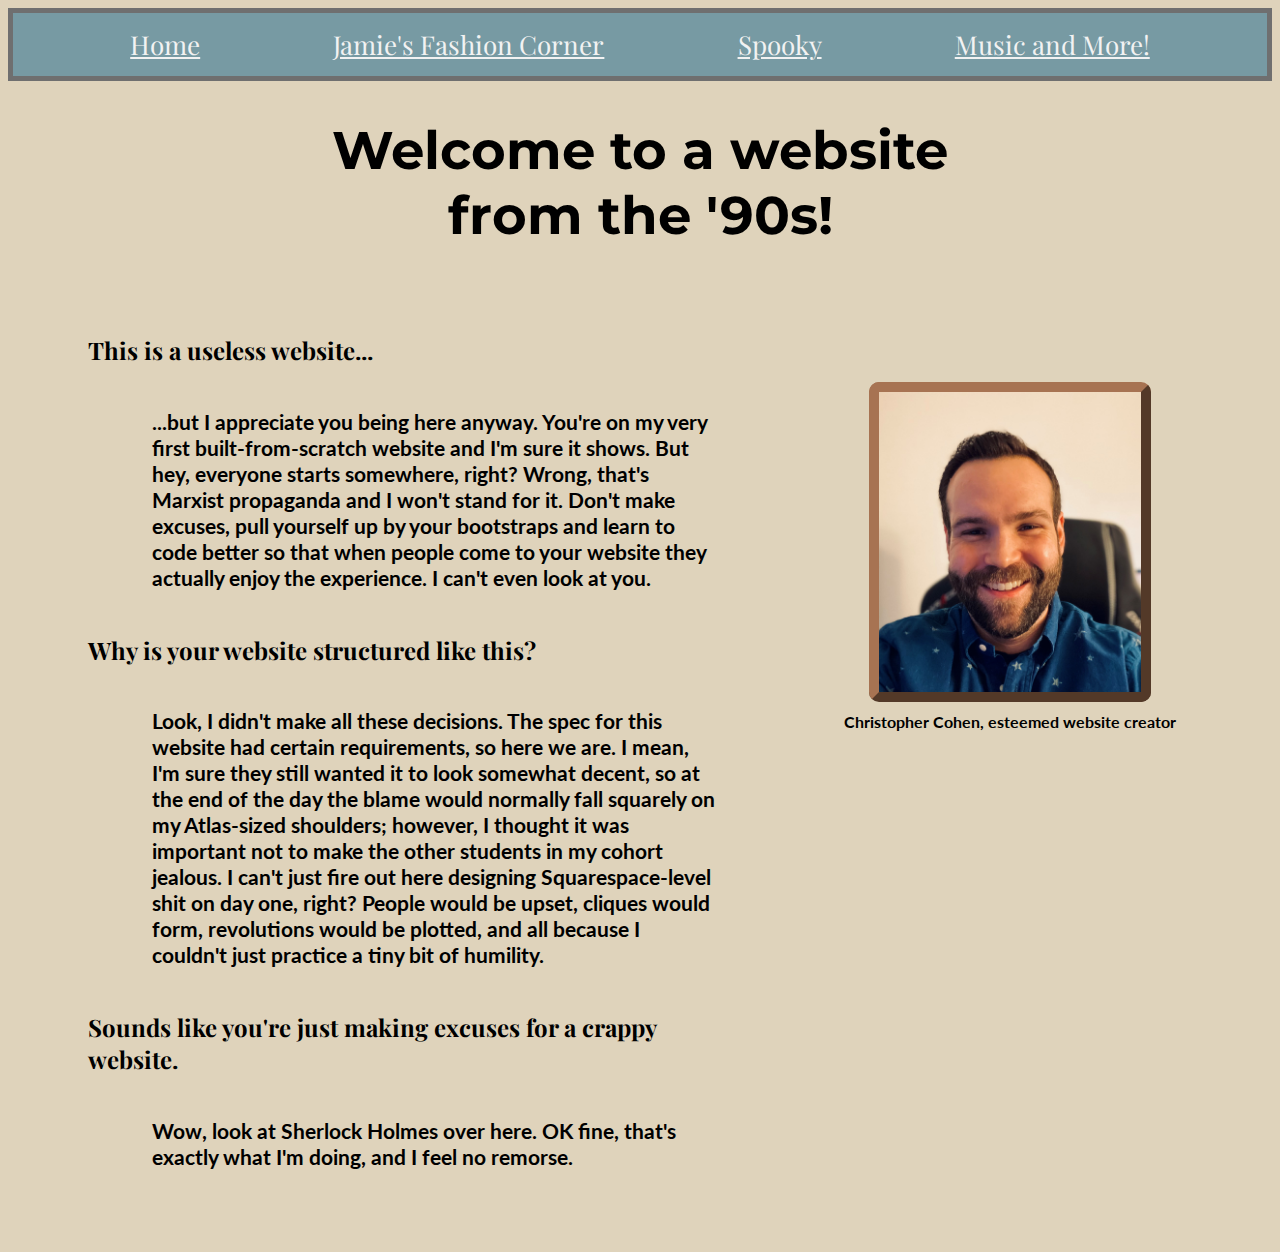
<file: index.html>
<!DOCTYPE html>
<html lang="en">

<head>
    <meta charset="UTF-8">
    <meta http-equiv="X-UA-Compatible" content="IE=edge">
    <meta name="viewport" content="width=device-width, initial-scale=1.0">
    <link rel="stylesheet" href="styles.css">
    <link rel="preconnect" href="https://fonts.googleapis.com">
    <link rel="preconnect" href="https://fonts.gstatic.com" crossorigin>
    <link
        href="https://fonts.googleapis.com/css2?family=Lato:wght@100&family=Montserrat:wght@600&family=Playfair+Display:ital@1&display=swap"
        rel="stylesheet">
    <title>Home</title>
</head>

<body>

    <header>
        <nav>
            <div>
                <a href="index.html">Home</a>
            </div>
            <div>
                <a href="jamie.html">Jamie's Fashion Corner</a>
            </div>
            <div>
                <a href="spooky.html">Spooky</a>
            </div>
            <div>
                <a href="music.html">Music and More!</a>
            </div>
        </nav>

        <h1>Welcome to a website <br>from the '90s!</h1>

    </header>

    <div class="home_body">
        <div class="text">
            <h2>This is a useless website...</h2>
            <p>
                ...but I appreciate you being here anyway. You're on my very first built-from-scratch website and I'm
                sure it shows. But hey, everyone starts somewhere, right? Wrong, that's Marxist propaganda and I won't
                stand for it. Don't make excuses, pull yourself up by your bootstraps and learn to code better so that
                when people come to your website they actually enjoy the experience. I can't even look at you.
            </p>
            <h2>Why is your website structured like this?</h2>
            <p>
                Look, I didn't make all these decisions. The spec for this website had certain requirements,
                so here we are. I mean, I'm sure they still wanted it to look somewhat decent, so at the end of the day
                the blame would normally fall squarely on my Atlas-sized shoulders; however, I thought it was important
                not to make the other students in my cohort jealous. I can't just fire out here designing
                Squarespace-level
                shit on day one, right? People would be upset, cliques would form, revolutions would be plotted, and all
                because I couldn't just practice a tiny bit of humility.
            </p>
            <h2>Sounds like you're just making excuses for a crappy website.</h2>
            <p>
                Wow, look at Sherlock Holmes over here. OK fine, that's exactly what I'm doing, and I feel no remorse.

            </p>
        </div>

        <div class="headshot">
            <img id="christopher" alt="image of me" src="images/christopher/christopher.jpg">
            <span id="frame_text">
                Christopher Cohen, esteemed website creator
            </span>
        </div>
    </div>

</body>

</html>
</file>
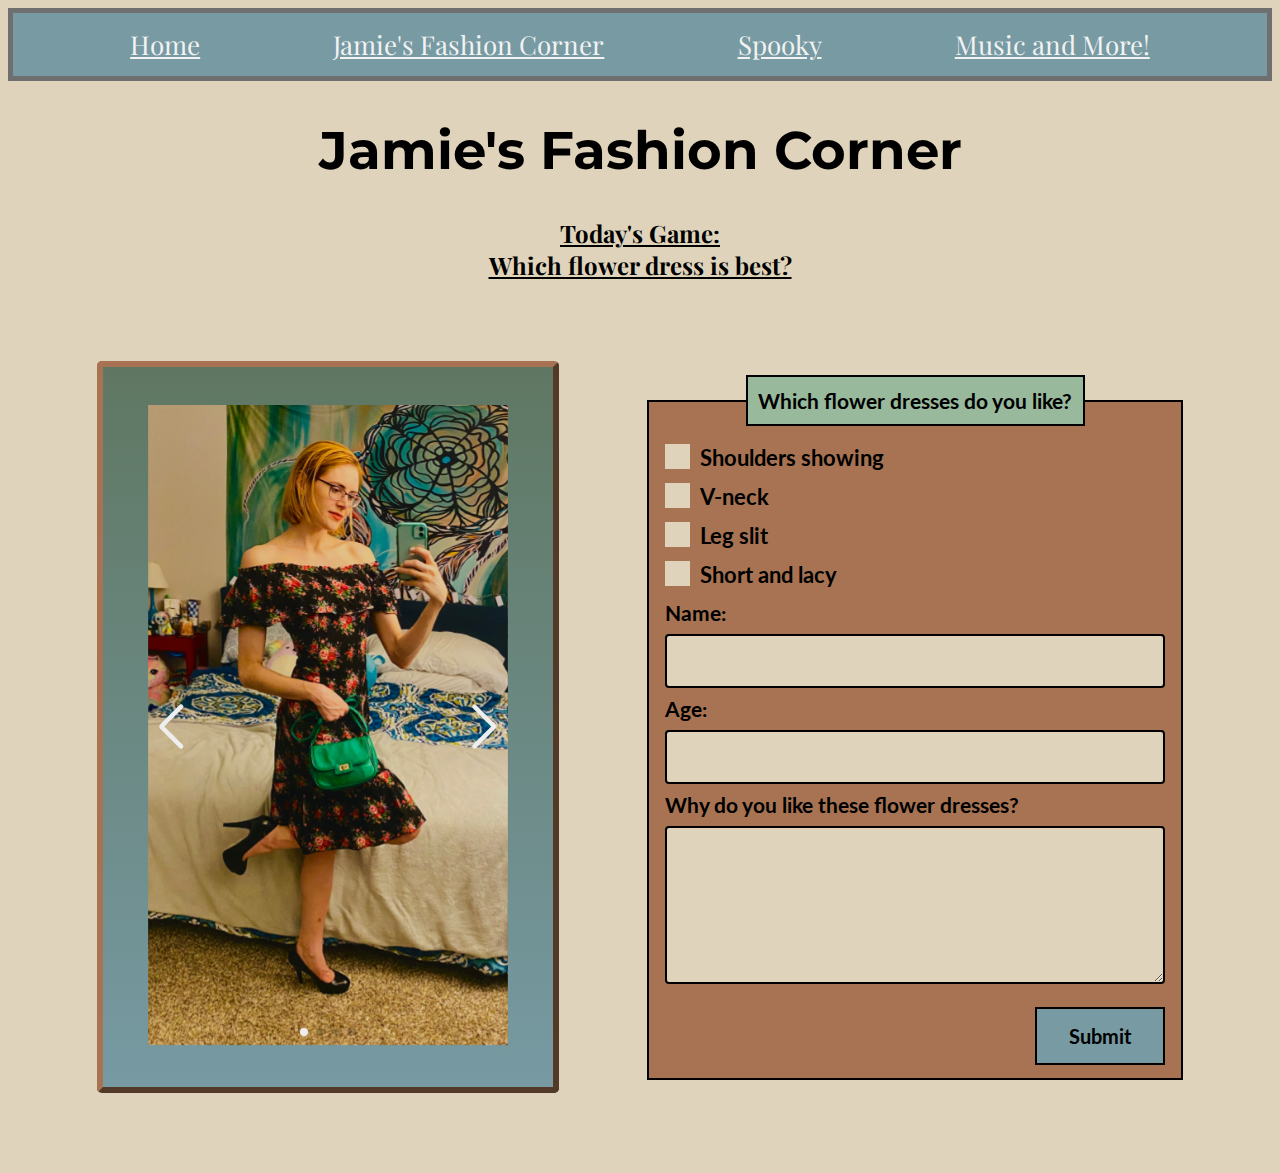
<file: jamie.html>
<!DOCTYPE html>
<html lang="en">

<head>
    <meta charset="UTF-8">
    <meta http-equiv="X-UA-Compatible" content="IE=edge">
    <meta name="viewport" content="width=device-width, initial-scale=1.0">
    <link rel="stylesheet" href="styles.css">
    <link rel="stylesheet" href="https://unpkg.com/swiper@8/swiper-bundle.min.css">
    <link rel="preconnect" href="https://fonts.googleapis.com">
    <link rel="preconnect" href="https://fonts.gstatic.com" crossorigin>
    <link
        href="https://fonts.googleapis.com/css2?family=Lato:wght@100&family=Montserrat:wght@600&family=Playfair+Display:ital@1&display=swap"
        rel="stylesheet">
    <title>Jamie's Fashion Corner</title>
</head>

<body>

    <header>
        <nav>
            <div>
                <a href="index.html">Home</a>
            </div>
            <div>
                <a href="jamie.html">Jamie's Fashion Corner</a>
            </div>
            <div>
                <a href="spooky.html">Spooky</a>
            </div>
            <div>
                <a href="music.html">Music and More!</a>
            </div>
        </nav>

        <h1>Jamie's Fashion Corner</h1>

        <h2 class="subtitle">Today's Game:</br> Which flower dress is best?</h2>

    </header>

    <div class="jamie_body">

        <div class="container">

            <div class="swiper">

                <div class="swiper-wrapper">
                    <div class="swiper-slide"><img src="images/jamie/IMG_1790.jpg" alt="shoulders showing"></div>
                    <div class="swiper-slide"><img src="images/jamie/IMG_1744.jpg" alt="legs showing"></div>
                    <div class="swiper-slide"><img src="images/jamie/IMG_1820.jpg" alt="leg slit"></div>
                    <div class="swiper-slide"><img src="images/jamie/IMG_1861.jpg" alt="short and sexy"></div>
                </div>

                <div class="swiper-pagination"></div>

                <div class="swiper-button-prev"></div>
                <div class="swiper-button-next"></div>

            </div>
        </div>

        <form method="post">
            <fieldset>
                <legend>Which flower dresses do you like?</legend>

                <div>
                    <label for="shoulders" class="checkbox_label">Shoulders showing
                        <input type="checkbox" id="shoulders" name="dresses">
                        <span class="checkmark"></span>
                    </label>

                    <label for="vneck" class="checkbox_label">V-neck
                        <input type="checkbox" id="vneck" name="dresses">
                        <span class="checkmark"></span>
                    </label>

                    <label for="legslit" class="checkbox_label">Leg slit
                        <input type="checkbox" id="legslit" name="dresses">
                        <span class="checkmark"></span>
                    </label>

                    <label for="shortdress" class="checkbox_label">Short and lacy
                        <input type="checkbox" id="shortdress" name="dresses">
                        <span class="checkmark"></span>
                    </label>
                </div>

                <div>
                    <label for="name">Name: </label>
                    <input type="text" id="name" name="name">
                </div>

                <div>
                    <label for="age">Age: </label>
                    <input type="number" id="age" name="age">
                </div>

                <div>
                    <label for="why">Why do you like these flower dresses?</label>
                    <textarea id="why" name="why" rows="5" cols="33"></textarea>
                </div>

                <div>
                    <button type="submit">Submit</button>
                </div>

            </fieldset>
        </form>
    </div>

    <script src="https://unpkg.com/swiper@8/swiper-bundle.min.js"></script>

    <script>
        const swiper = new Swiper('.swiper', {

            loop: true,

            pagination: {
                el: '.swiper-pagination',
                clickable: true,
            },

            navigation: {
                nextEl: '.swiper-button-next',
                prevEl: '.swiper-button-prev',
            },
        });
    </script>
</body>

</html>
</file>
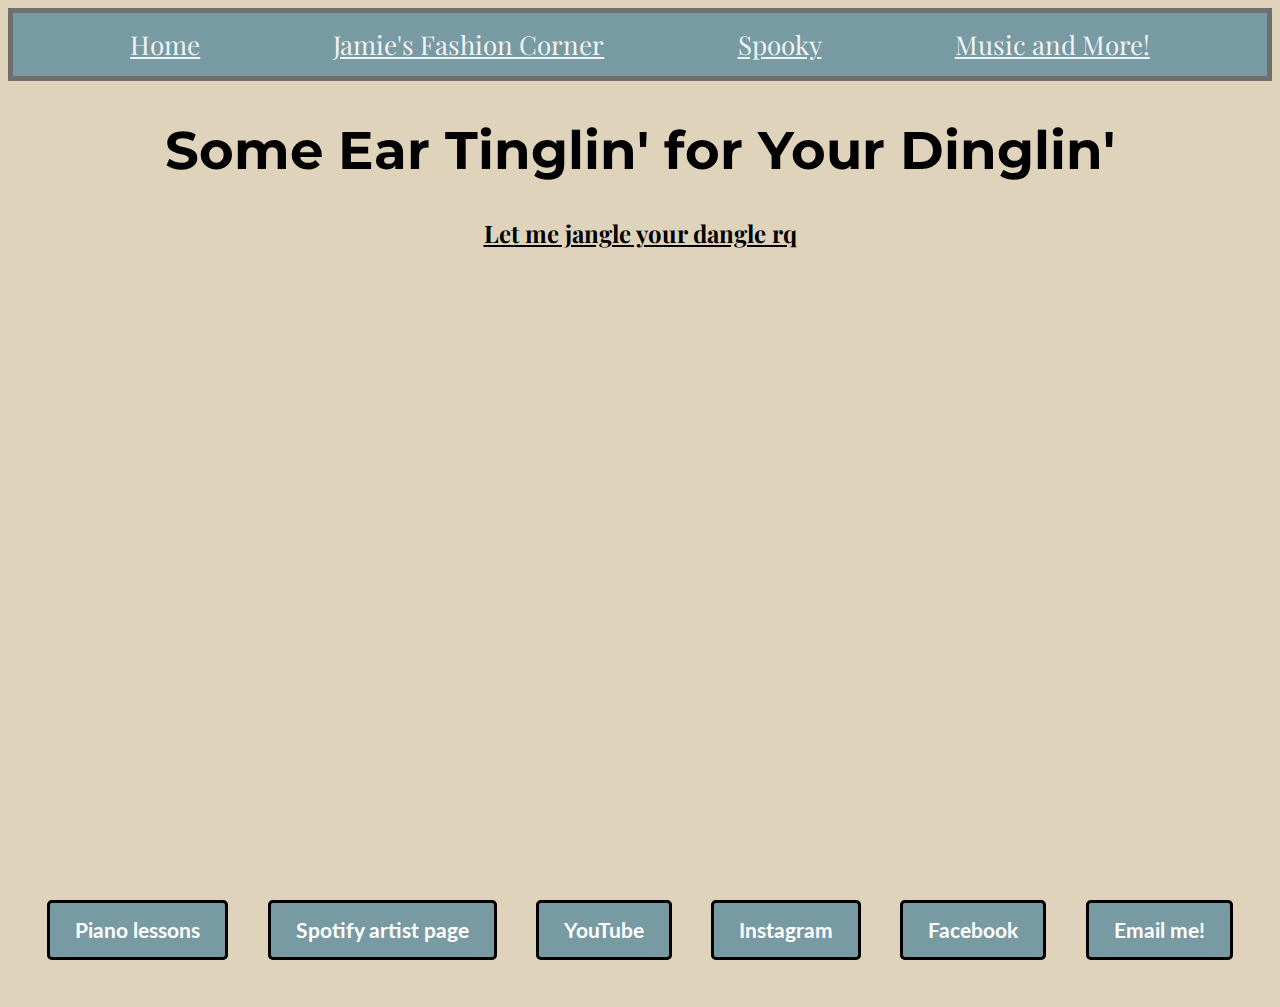
<file: music.html>
<!DOCTYPE html>
<html lang="en">

<head>
    <meta charset="UTF-8">
    <meta http-equiv="X-UA-Compatible" content="IE=edge">
    <meta name="viewport" content="width=device-width, initial-scale=1.0">
    <link rel="stylesheet" href="styles.css">
    <link rel="preconnect" href="https://fonts.googleapis.com">
    <link rel="preconnect" href="https://fonts.gstatic.com" crossorigin>
    <link
        href="https://fonts.googleapis.com/css2?family=Lato:wght@100&family=Montserrat:wght@600&family=Playfair+Display:ital@1&display=swap"
        rel="stylesheet">
    <title>Music and More!</title>
</head>

<body>

    <header>
        <nav>
            <div>
                <a href="index.html">Home</a>
            </div>
            <div>
                <a href="jamie.html">Jamie's Fashion Corner</a>
            </div>
            <div>
                <a href="spooky.html">Spooky</a>
            </div>
            <div>
                <a href="music.html">Music and More!</a>
            </div>
        </nav>

        <h1>Some Ear Tinglin' for Your Dinglin'</h1>

        <h2 class="subtitle">Let me jangle your dangle rq</h2>

    </header>

    <div class="spotify_embeds">
        <iframe class="player" style="border-radius:12px"
            src="https://open.spotify.com/embed/track/4K9zIhMslllnnyt3xOFvos?utm_source=generator&theme=0"
            frameBorder="0" allowfullscreen=""
            allow="autoplay; clipboard-write; encrypted-media; fullscreen; picture-in-picture"></iframe>

        <iframe class="player" style="border-radius:12px"
            src="https://open.spotify.com/embed/track/57URX1sijAdWg5nI6ZifP4?utm_source=generator&theme=0"
            frameBorder="0" allowfullscreen=""
            allow="autoplay; clipboard-write; encrypted-media; fullscreen; picture-in-picture"></iframe>
    </div>

    <div class="spotify_embeds">
        <iframe class="player" style="border-radius:12px"
            src="https://open.spotify.com/embed/track/1gK3Gst6NlcazxxcIYObzU?utm_source=generator&theme=0"
            frameBorder="0" allowfullscreen=""
            allow="autoplay; clipboard-write; encrypted-media; fullscreen; picture-in-picture"></iframe>

        <iframe class="player" style="border-radius:12px"
            src="https://open.spotify.com/embed/track/4urra2R0c6sM9KRDDNhuOj?utm_source=generator&theme=0"
            frameBorder="0" allowfullscreen=""
            allow="autoplay; clipboard-write; encrypted-media; fullscreen; picture-in-picture"></iframe>
    </div>

    <ul>
        <li><a href="https://www.pianomancan.com" target="blank">Piano lessons</a></li>
        <li><a href="https://open.spotify.com/artist/5geY86ww9VzZY3KocqkS8Q" target="blank">Spotify artist page</a></li>
        <li><a href="https://www.youtube.com/channel/UCKAxRbOQe5utc8FPLsJZ1tw" target="blank">YouTube</a></li>
        <li><a href="https://www.instagram.com/pianomancan/" target="blank">Instagram</a></li>
        <li><a href="https://www.facebook.com/christopher.cohen.9/" target="blank">Facebook</a></li>
        <li><a href="mailto:ender9889@gmail.com" target="blank">Email me!</a></li>
    </ul>

</body>

</html>
</file>
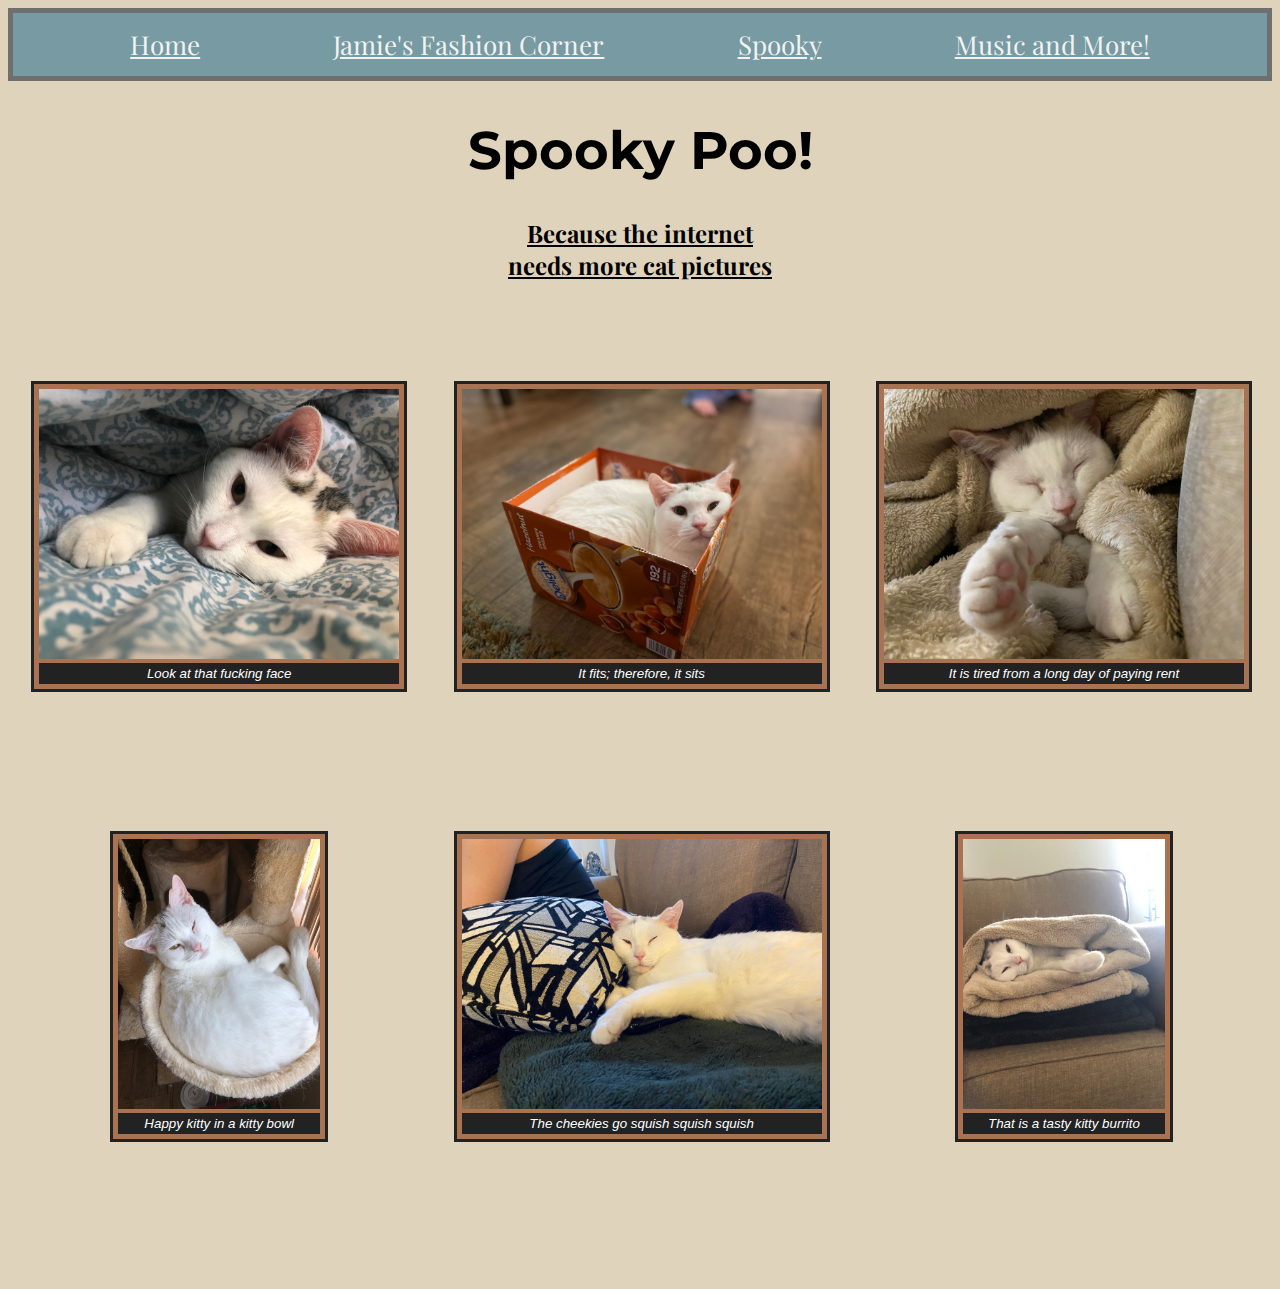
<file: spooky.html>
<!DOCTYPE html>
<html lang="en">

<head>
    <meta charset="UTF-8">
    <meta http-equiv="X-UA-Compatible" content="IE=edge">
    <meta name="viewport" content="width=device-width, initial-scale=1.0">
    <link rel="stylesheet" href="styles.css">
    <link rel="preconnect" href="https://fonts.googleapis.com">
    <link rel="preconnect" href="https://fonts.gstatic.com" crossorigin>
    <link
        href="https://fonts.googleapis.com/css2?family=Lato:wght@100&family=Montserrat:wght@600&family=Playfair+Display:ital@1&display=swap"
        rel="stylesheet">
    <title>Spooky Poo!</title>
</head>

<body>

    <header>
        <nav>
            <div>
                <a href="index.html">Home</a>
            </div>
            <div>
                <a href="jamie.html">Jamie's Fashion Corner</a>
            </div>
            <div>
                <a href="spooky.html">Spooky</a>
            </div>
            <div>
                <a href="music.html">Music and More!</a>
            </div>
        </nav>

        <h1>Spooky Poo!</h1>

        <h2 class="subtitle">Because the internet <br>needs more cat pictures</h2>

    </header>

    <div class="spooky_img_container">

        <div>
            <figure class="spooky_imgs">
                <a href="images/spooky/IMG_5850.jpg" target="_blank">
                    <img class="spooky" src="images/spooky/IMG_5850.jpg" alt="">
                </a>
                <figcaption>Look at that fucking face</figcaption>
            </figure>
        </div>

        <div>
            <figure class="spooky_imgs">
                <a href="images/spooky/IMG_0515.jpg" target="_blank">
                    <img class="spooky" src="images/spooky/IMG_0515.jpg" alt="">
                </a>
                <figcaption>It fits; therefore, it sits</figcaption>
            </figure>
        </div>

        <div>
            <figure class="spooky_imgs">
                <a href="images/spooky/IMG_2119.jpg" target="_blank">
                    <img class="spooky" src="images/spooky/IMG_2119.jpg" alt="">
                </a>
                <figcaption>It is tired from a long day of paying rent</figcaption>
            </figure>
        </div>

        <div>
            <figure class="spooky_imgs">
                <a href="images/spooky/IMG_0445.jpg" target="_blank">
                    <img class="spooky" src="images/spooky/IMG_0445.jpg" alt="">
                </a>
                <figcaption>Happy kitty in a kitty bowl</figcaption>
            </figure>
        </div>

        <div>
            <figure class="spooky_imgs">
                <a href="images/spooky/IMG_2730.jpg" target="_blank">
                    <img class="spooky" src="images/spooky/IMG_2730.jpg" alt="">
                </a>
                <figcaption>The cheekies go squish squish squish</figcaption>
            </figure>
        </div>

        <div>
            <figure class="spooky_imgs">
                <a href="images/spooky/IMG_9006.jpg" target="_blank">
                    <img class="spooky" src="images/spooky/IMG_9006.jpg" alt="">
                </a>
                <figcaption>That is a tasty kitty burrito</figcaption>
            </figure>
        </div>
    </div>

</body>

</html>
</file>
<file: styles.css>
body {
    background-color: #DFD3BB;
}

h1 {
    font-family: 'Montserrat', sans-serif;
    text-align: center;
    font-size: 40pt;
}

h2 {
    font-family: 'Playfair Display', serif;
}

p,
fieldset {
    font-family: 'Lato', sans-serif;
    font-weight: bold;
    font-size: 16pt;
}

nav {
    background-color: #779AA3;
    overflow: hidden;
    display: flex;
    justify-content: space-evenly;
    border: 5px solid rgb(111, 111, 111);
    font-family: playfair;
}

nav a {
    font-family: 'Playfair Display', serif;
    float: left;
    color: #f2f2f2;
    text-align: center;
    padding: 14px 16px;
    text-decoration: underline;
    font-size: 26px;
}

nav a:hover {
    background-color: #ddd;
    color: black;
}

nav a.active {
    background-color: #04AA6D;
    color: white;
}

.container {
    width: 50vh;
    height: 80vh;
    background-image: linear-gradient(#5F7762, #779AA3);
    display: flex;
    align-items: center;
    justify-content: center;
    border: 6px outset #A77352;
    border-radius: 5px;
}

.swiper {
    width: 80%;
    height: fit-content;

}


.swiper-slide img {
    width: 100%;
    height: 100%;
}

.swiper .swiper-button-prev,
.swiper .swiper-button-next {
    color: #eee;
    font-weight: bolder;
}

.swiper .swiper-pagination-bullet-active {
    background: #eee;
}

#christopher {
    margin-top: 100px;
    display: block;
    margin-left: auto;
    margin-right: auto;
    width: 50%;
    max-width: 500px;
    border: 10px outset #A77352;
    border-radius: 10px;
}

#frame_text {
    display: flex;
    justify-content: center;
    font-family: 'Lato', sans-serif;
    font-weight: bold;
    font-size: 1em;
    margin-top: 10px;
}

.spooky_img_container {
    margin-top: 100px;
    display: grid;
    grid-template-columns: repeat(3, 33vw);
    grid-template-rows: repeat(2, 50vh);
    text-align: center;
}

.spooky_imgs {
    border: 3px #222 solid;
    background-color: #A77352;
    display: flex;
    flex-flow: column;
    padding: 5px;
    max-width: 30vw;
    width: fit-content;
    margin: auto;
}

figcaption {
    background-color: #222;
    color: #fff;
    font: italic smaller sans-serif;
    padding: 3px;
    text-align: center;
}

.spooky {
    max-width: 100%;
    max-height: 30vh;
    margin: auto;
}

.spotify_embeds {
    display: flex;
    justify-content: center;
    height: 300px;
}

.player {
    margin: 20px;
}

.home_body {
    display: flex;
    justify-content: space-between;
}

.jamie_body {
    margin-top: 5em;
    display: flex;
    justify-content: space-evenly;
    align-items: center;
    margin-bottom: 5em;
}

.headshot {
    flex: 1;
    align-items: center;
    justify-content: center;
}

.text {
    flex: 1.2;
    margin-left: 3em;
    padding: 2em;
}

.text>p {
    margin-left: 3em;
    margin-top: 2em;
    margin-bottom: 2em;
}

.subtitle {
    display: flex;
    text-align: center;
    justify-content: center;
    text-decoration: underline;
}

input,
textarea {
    width: 100%;
    padding: 12px 20px;
    margin: 8px 0;
    box-sizing: border-box;
    border: 2px solid black;
    border-radius: 4px;
    background-color: #DFD3BB;
    color: black;
    font-family: 'Lato', sans-serif;
    font-weight: bold;
    font-size: 16pt;
}

.checkbox_label {
    display: block;
    position: relative;
    padding-left: 35px;
    margin-bottom: 12px;
    cursor: pointer;
    font-size: 22px;
    -webkit-user-select: none;
    -moz-user-select: none;
    -ms-user-select: none;
    user-select: none;
}

.checkbox_label input {
    position: absolute;
    opacity: 0;
    cursor: pointer;
    height: 0;
    width: 0;
}

.checkmark {
    position: absolute;
    top: 0;
    left: 0;
    height: 25px;
    width: 25px;
    background-color: #DFD3BB;
}

.checkbox_label:hover input~.checkmark {
    background-color: #ccc;
}

.checkbox_label input:checked~.checkmark {
    background-color: #98b99c;
}

.checkmark:after {
    content: "";
    position: absolute;
    display: none;
}

.checkbox_label input:checked~.checkmark:after {
    display: block;
}

.checkbox_label .checkmark:after {
    left: 9px;
    top: 5px;
    width: 5px;
    height: 10px;
    border: solid white;
    border-width: 0 3px 3px 0;
    -webkit-transform: rotate(45deg);
    -ms-transform: rotate(45deg);
    transform: rotate(45deg);
}

form {
    flex: .3;
}

fieldset {
    background-color: #A77352;
    border: 2px solid black;
    margin: auto;
    min-width: 500px;
}

legend {
    color: black;
    font-weight: bold;
    border: 2px solid black;
    padding: .5em;
    background-color: #98b99c;
    margin: auto auto 10px auto;
}

button {
    margin-top: 10px;
    background-color: #779AA3;
    border: 2px solid black;
    color: black;
    padding: 15px 32px;
    text-align: center;
    text-decoration: none;
    font-size: 20px;
    font-family: 'Lato', sans-serif;
    font-weight: bold;
    float: right;
}

.spooky_img_container>div>a {
    text-decoration: none;
}

ul {
    margin-top: 3em;
    margin-bottom: 4em;
    display: flex;
    justify-content: space-evenly;
    padding-inline-start: 0;
    min-width: 960px;
}

li {
    list-style: none;
}

li>a {
    background-color: #779AA3;
    color: white;
    padding: 14px 25px;
    margin: auto;
    text-align: center;
    text-decoration: none;
    font-family: 'Lato', sans-serif;
    font-weight: bold;
    font-size: 16pt;
    border: 3px solid black;
    border-radius: 5px;
}

@media only screen and (max-width: 600px) {

    html {
        width: 100vw;
    }

    body {
        width: 100vw;
        margin: 0px;
    }

    h1 {
        font-family: 'Montserrat', sans-serif;
        text-align: center;
        font-size: 24pt;
        margin-bottom: 25px;
    }

    h2 {
        font-family: 'Playfair Display', serif;
        margin-left: .5em;
    }

    p,
    fieldset {
        font-family: 'Lato', sans-serif;
        font-weight: bold;
        font-size: 16pt;
    }

    nav {
        background-color: #779AA3;
        overflow: hidden;
        display: flex;
        justify-content: space-evenly;
        align-items: center;
        border: 5px solid rgb(111, 111, 111);
        font-family: playfair;
    }

    nav a {
        font-family: 'Playfair Display', serif;
        float: left;
        color: #f2f2f2;
        text-align: center;
        align-items: center;
        padding: 14px 16px;
        text-decoration: underline;
        font-size: 18px;
    }

    nav a:hover {
        background-color: #ddd;
        color: black;
    }

    nav a.active {
        background-color: #04AA6D;
        color: white;
    }

    .home_body {
        display: block;
        text-align: left;
    }

    .text {
        display: block;
        text-align: left;
        margin-left: 0;
        padding: 0;
    }

    .text>p {
        margin-left: 1em;
        margin-top: 1em;
        margin-bottom: 1em;
        margin-right: 1em;
        text-align: center;
    }

    #christopher {
        margin-top: 1px;
        display: block;
        margin-left: auto;
        margin-right: auto;
        width: 50%;
        max-width: 500px;
        border: 10px outset #A77352;
        border-radius: 10px;
    }

    #frame_text {
        display: flex;
        justify-content: center;
        font-family: 'Lato', sans-serif;
        font-weight: bold;
        font-size: 1em;
        margin-top: 10px;
    }

    .jamie_body {
        margin-top: 5em;
        display: block;
        justify-content: space-evenly;
        align-items: center;
        margin-bottom: 5em;
    }

    .subtitle {
        display: block;
        text-align: center;
        text-decoration: underline;
        font-size: 16pt;
    }

    .container {
        width: 100vw;
        height: 80vh;
        background-image: linear-gradient(#5F7762, #779AA3);
        display: flex;
        align-items: center;
        justify-content: center;
        border: 6px outset #A77352;
        box-sizing: border-box;
        border-radius: 5px;
        margin-bottom: 20px;
    }

    fieldset {
        background-color: #A77352;
        border: 2px solid black;
        margin: 0;
        min-width: 0;
        max-width: 100vw;
    }

    .spooky_img_container {
        margin-top: 40px;
        display: grid;
        grid-template-columns: repeat(1, 100vw);
        grid-template-rows: repeat(6, 40vh);
        text-align: center;
    }

    .spooky_imgs {
        border: 3px #222 solid;
        background-color: #A77352;
        display: flex;
        flex-flow: column;
        padding: 5px;
        max-width: 80vw;
        width: fit-content;
        margin: auto;
    }

    figcaption {
        background-color: #222;
        color: #fff;
        font: italic smaller sans-serif;
        padding: 3px;
        text-align: center;
    }

    .spooky {
        max-width: 100%;
        max-height: 30vh;
        margin: auto;
    }

    .spotify_embeds {
        display: flex;
        justify-content: center;
        max-width: 100vw;
    }

    .player {
        margin: 20px;
        width: 40%;
    }

    ul {
        margin-top: 3em;
        margin-bottom: 4em;
        display: block;
        text-align: center;
        padding-inline-start: 0;
        min-width: 100vw;
    }

    li {
        list-style: none;
        margin: 40px;
    }

    li>a {
        background-color: #779AA3;
        color: white;
        padding: 10px 15px;
        margin: auto;
        text-align: center;
        text-decoration: none;
        font-family: 'Lato', sans-serif;
        font-weight: bold;
        font-size: 16pt;
        border: 3px solid black;
        border-radius: 5px;
    }

}
</file>
